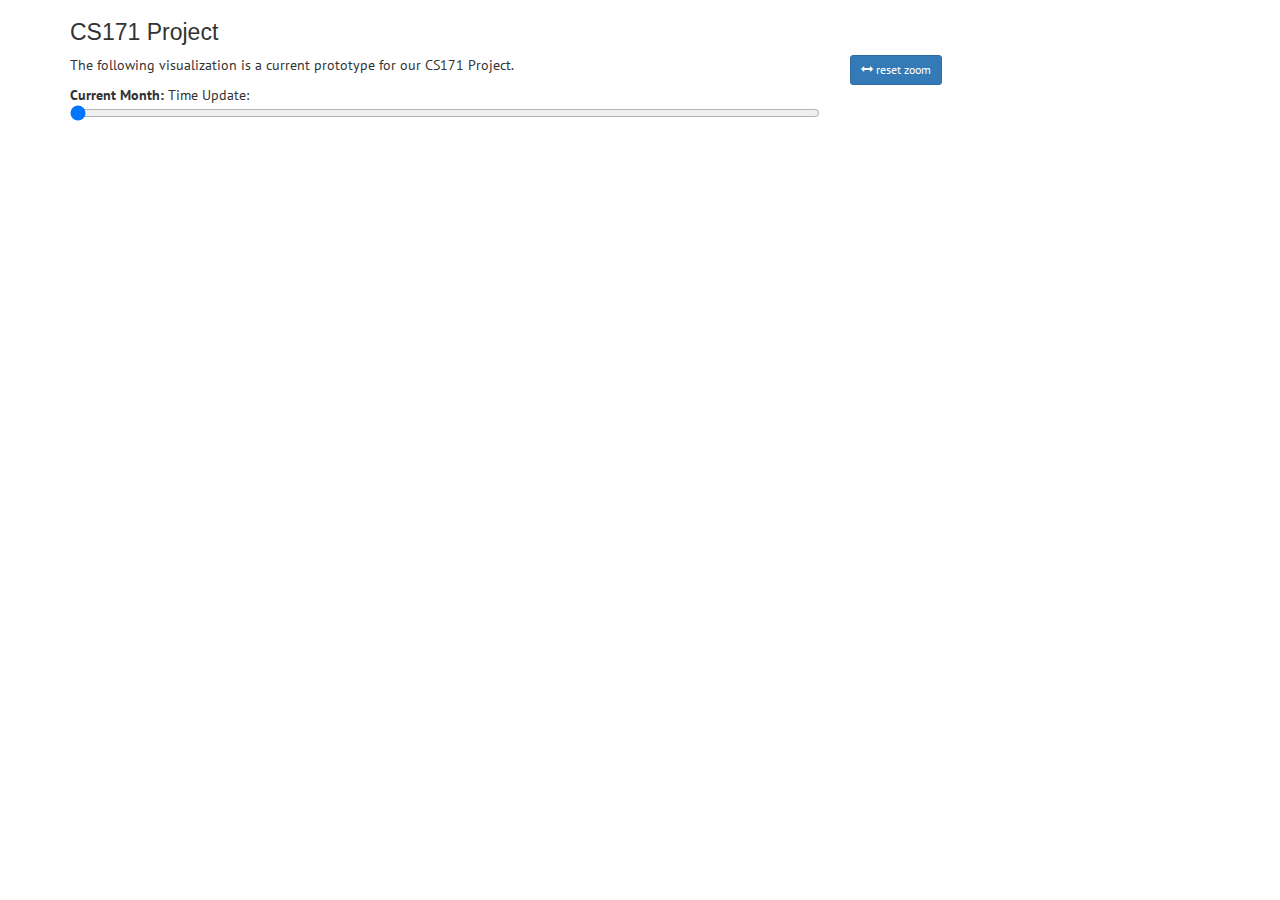
<file: real_index.html>
<!DOCTYPE html>
<html>
<head lang="en">
  <meta charset="UTF-8">
  <title>CS171 Project</title>

  <!-- ADD Libraries-->
  <script src="libs/d3/d3.min.js" charset="utf-8"></script>
  <script src="http://d3js.org/queue.v1.min.js"></script>
  <script src="libs/jquery/jquery-2.1.1.min.js" charset="utf-8"></script>
  <script src="libs/bootstrap/js/bootstrap.min.js" charset="utf-8"></script>

  <!--Stylesheets-->
  <link rel="stylesheet" type="text/css" href="libs/bootstrap/css/bootstrap.min.css">

  <!-- Get some nice font-->
  <link href='http://fonts.googleapis.com/css?family=PT+Sans:400,700' rel='stylesheet' type='text/css'>

    <!-- add own vis classes-->
    <script src = "js/tableview.js"></script>
    <script src = "js/mapview.js"></script>

    <!-- add own stylesheet-->
    <link rel="stylesheet" type="text/css" href="css/myStyle.css">

  </head>
  <body>
    <div class="container">
      <h1>CS171 Project</h1>

      <div class="row">
        <div class="col-md-8 col-sm-12">
         <p> The following visualization is a current prototype for our CS171 Project.</p>
        </div>

      </div>

      <div class="row">
      <div class="col-md-2">
        <button class="btn btn-sm btn-primary" id="fitInBtn"> <span class="glyphicon glyphicon-resize-horizontal"></span> reset zoom </button>
      </div>

      <div class="col-md-8">
        <b>Current Month: </b> <span id="monthInfo"></span>
        Time Update: <input type="range" name="yearmonth" min="23956" max="24182" step="1" value="0" id="slider" oninput = ";"> <br>
      </div>
    </div>

    <div class="row">
      <div class="col-md-7" id="mapVis">
      </div>
      <div class="col-md-5" id="tableVis">
      </div>
    </div>

    <div class="row">
      <div class="col-md-12" id="prioVis">
      </div>
    </div>
  </div>

<script>

$(function() { 
  //////////////////////////////
  ////// GLOBAL VARIABLES //////
  //////////////////////////////
  var mapData;
  var realData = [];
  var econData = {};
  var MyEventHandler = new Object();

  var dateFormatter = d3.time.format("%Y-%m-%d");

  var initVis = function(month) {
    // var MyEventHandler = new Object();

    // var map_vis = new MapVis(d3.select("#mapVis"), mapData, realData, econData, MyEventHandler)
    console.log(month)
    var table_vis = new TableVis(d3.select("#tableVis"), realData, month)

    $(MyEventHandler).bind("selectionChanged", function(event, month) {
      console.log("eventHandler")
      // document.getElementById('brushInfo').innerHTML = dateFormatter(selectionStart) + " -> " + dateFormatter(selectionEnd)
      // map_vis.onSelectionChange(month);
      table_vis.onSelectionChange(month);
    });
  }

  // call this function after both files are loaded -- error should be "null" if no error
  var dataLoaded = function (error, _realData, _econData) {
    if (!error) {
      // console.log(_mapData)
      array = []
      for (x in _realData) {
        array.push(_realData[x])
      }
      realData = array;
      // mapData = _mapData;
      econData = _econData;

      var month = "1996-04"
      initVis(month);
    }
    // svg.append("path")
    //   .datum(topojson.feature(_mapData, _mapData.objects.land))
    //   .attr("class", "land")
    //   .attr("d", path);

    // svg.append("path")
    //   .datum(topojson.mesh(_mapData, _mapData.objects.states, function(a, b) { return a !== b; }))
    //   .attr("class", "states")
    //   .attr("d", path);
    // start = d3.min(allData, function(d) { return d.time })
    // end = d3.max(allData, function(d) { return d.time })

    // document.getElementById('monthInfo').innerHTML = dateFormatter(month)
  }

  var startHere = function() {
    queue()
      // .defer(d3.json, "us.json")
      .defer(d3.json, "data/data.json")
      .defer(d3.json, "data/econdata.json")
      .await(dataLoaded)
  }

  startHere();

  d3.select("#slider").on("input", function(){
    var year = Math.floor(this.value / 12)
    var month = this.value % 12
    if (month == 0) month = 12

    var month_string = month < 10 ? "0" + month : String(month)
    var ans = year + "-" + month

    $(MyEventHandler).trigger("selectionChanged", year + "-" + month_string)
  })
}) // end entire function
</script>
</body>
</html>
</file>
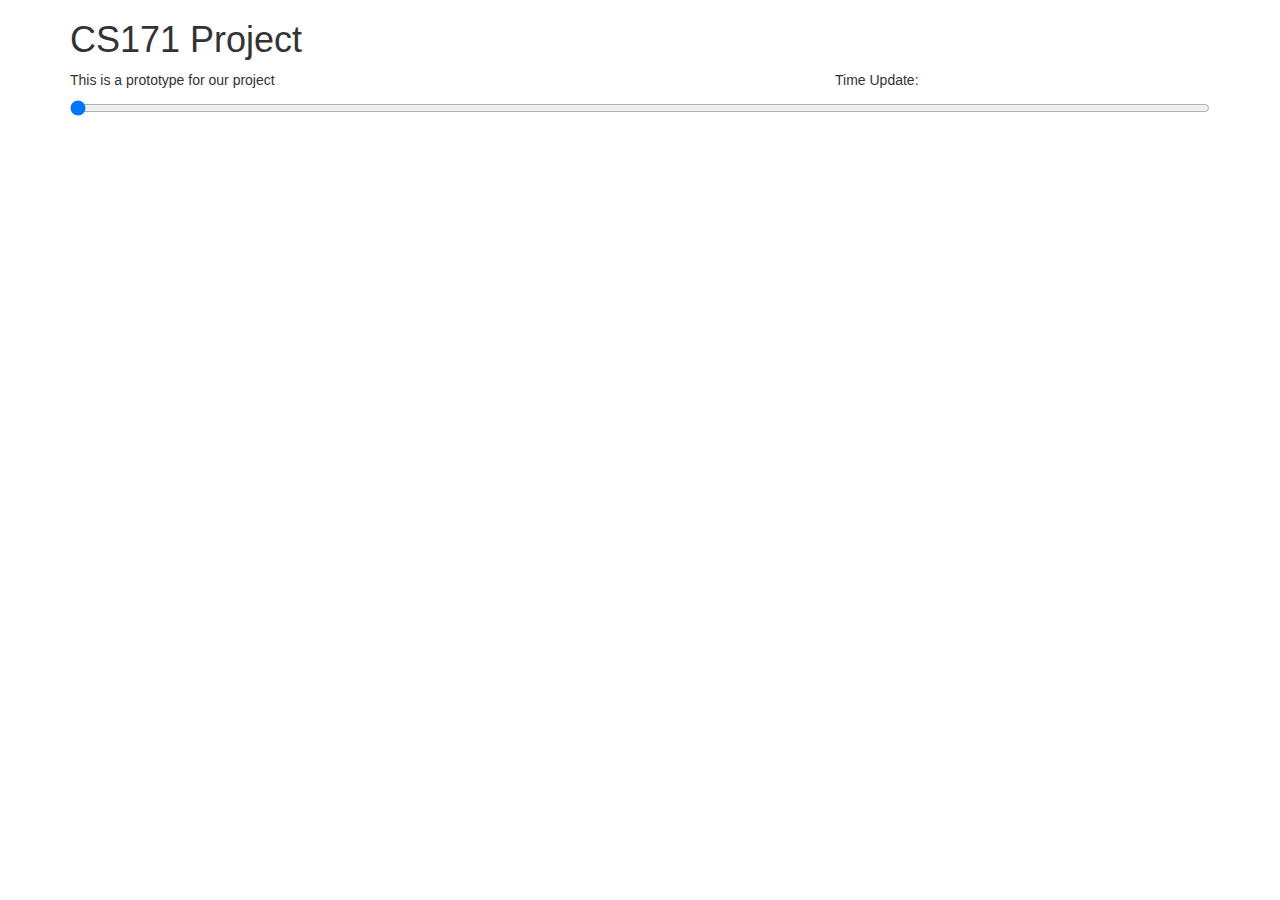
<file: test_index.html>
<!DOCTYPE html>
<html>
<head lang="en">
    <meta charset="UTF-8">
    <style>
		path {
		  fill: none;
		  stroke-linejoin: round;
		}

		.land {
		  fill: #ddd;
		}

		.states,
		.hexagons path {
		  stroke: #fff;
		}
	</style>
    <title>Homework 3 - MyWorld Data</title>

    <!-- ADD Libraries-->
    <script src="libs/d3/d3.min.js" charset="utf-8"></script>
    <script src="libs/jquery/jquery-2.1.1.min.js" charset="utf-8"></script>
    <script src="libs/bootstrap/js/bootstrap.min.js" charset="utf-8"></script>
    <script src="http://d3js.org/d3.geo.projection.v0.min.js"></script>
    <script src="http://d3js.org/queue.v1.min.js"></script>
    <script src="http://d3js.org/topojson.v1.min.js"></script>

    <!--Stylesheets-->
    <link rel="stylesheet" type="text/css" href="libs/bootstrap/css/bootstrap.min.css">

    <!-- Get some nice font-->
    <link href='http://fonts.googleapis.com/css?family=PT+Sans:400,700' rel='stylesheet' type='text/css'>

</head>
<body>
    <div class="container">
        <h1>CS171 Project</h1>

        <div class="row">
            <div class="col-md-8 col-sm-12">
               <p> This is a prototype for our project</p>
            </div>

        </div>
        Time Update: <input type="range" name="yearmonth" min="23956" max="24182" step="1" value="0" id="slider" oninput = ";"> <br>
    </div>
    <script>
		var width = 1200; 
		var height = 700 ;
		var realestatedata;
		var filtereddata;
		/*
		var timeScale = 
		1996-04
		2015-02
		*/
		
	    var projection = d3.geo.albersUsa()
    		.scale(1200)
    		.translate([width / 2, height / 2])
    		.precision(.1);      
	    var svg = d3.select("body").append("svg")
	          .attr("width", width)
	          .attr("height", height);
	    var path = d3.geo.path()
	          .projection(projection);
	    var g = svg.append("g");
	    function createhexagons(yearmonth){
	    	svg.selectAll('.node').remove()
	    	var year = Math.floor(yearmonth / 12)
	    	var month = yearmonth % 12
	    	if (month == 0){
	    		month = 12
	    	}
	    	filtereddata = jQuery.extend(true, {}, realestatedata)
	    	for (x in filtereddata){
	    		filtereddata[x].months = realestatedata[x].months.filter(function(a, b){
	    			var yearmontharray = a.month.split("-");
	    			var currentyear = parseInt(yearmontharray[0])
	    			var currentmonth = parseInt(yearmontharray[1])
	    			if (currentyear == year){
	    				if (currentmonth == month){
	    					return true
	    				}
	    			}
	    			return false
	    		})
	    		//Should be flipped since Jacob flipped Latitude and Longitudes
	    		filtereddata[x].x = projection([filtereddata[x].latitude, filtereddata[x].longitude])[0]
	    		filtereddata[x].y = projection([filtereddata[x].latitude, filtereddata[x].longitude])[1]
	    	}
	    	array = []
    		for (x in filtereddata){
    			array.push(filtereddata[x])
    		}
    		filtereddata = array
	    	console.log('poop');
	    	console.log(filtereddata)
	    	console.log(realestatedata)
	    	var max = d3.max(filtereddata, function(d){return d.months[0].allhomes})
	    	var min = d3.min(filtereddata, function(d){return d.months[0].allhomes})
	    	var radius = d3.scale.linear()
	    		.domain([min, max])
				.range([0, 12]);
	    	/*
	    	svg.selectAll(".nodes")
	    		.data(filtereddata)
	    		.enter().append("circle", ".nodes")
	    		.attr("transform", function(d){
	    			console.log("penis");
	    			return "translate(300,300)"
	    		})
	    		.attr("r", "8px")
	    		.attr("fill", "steelblue")
			
	    	svg.selectAll("nodes")
	    		.data(filtereddata)
    		.enter().append("circle", "nodes")
	    		.attr("cx", 300)
	    		.attr("cy", 300)
	    		.attr("fill", "steelblue")
	    		.attr("r", "8px");
	    	*/
	    	svg.selectAll(".node")
	    		.data(filtereddata)
	    		.enter().append("g")
	    			.attr("class", "node")
	    		.append("circle")
	    		.attr("r", function(d){return radius(d.months[0].allhomes)})
	    		.attr("cx", function(d){return d.x})
	    		.attr("cy", function(d){return d.y})
	    		.attr("fill", "steelblue")

	    	/*
			var node = svg.selectAll(".node")
		        .data(filtereddata)
		      .enter()
		        .append("g").attr("class", "node");
					node.append("circle")
					.attr("r", 5)
					.attr("transform", function(d) { 
          				return "translate("+d.x+","+d.y+")"; 
        			});
        	*/
	    	
	    	console.log(filtereddata);

	    }
	    /*
	    var node = svg.selectAll(".node")
	    		.data([3, 5, 8])
	    		.enter().append("g")
	    			.attr("class", "node");
	    	node.append("circle")
	    		.attr("r", 100)
	    		.attr("cx", function(d,i){return 300*i + 500})
	    		.attr("cy", function(d){return 300})
	    		.attr("fill", "steelblue")
		*/
	      
    	function ready(error, mapstuff, data){
    		console.log(mapstuff)
    		
    		realestatedata = data;
    		console.log(realestatedata)
    	
    		svg.append("path")
    			.datum(topojson.feature(mapstuff, mapstuff.objects.land))
    			.attr("class", "land")
    			.attr("d", path);

    		svg.append("path")
    			.datum(topojson.mesh(mapstuff, mapstuff.objects.states, function(a, b) { return a !== b; }))
    			.attr("class", "states")
    			.attr("d", path);
    		console.log(data)
    		createhexagons(23956);
    	}
    	queue()
    		.defer(d3.json, "us.json")
    		.defer(d3.json, "data/data.json")
    		.await(ready);
    	d3.select("#slider").on("input", function(){
   			createhexagons(this.value);
   		})
    </script>
</body>
</html>
</file>
<file: css/myStyle.css>
body{
    font-family: 'PT Sans', sans-serif;
}

.title {
  text-align: center;
}

.axis text {
    font: 10px sans-serif;
}

.axis line,
.axis path {
    fill: none;
    stroke: #000;
    shape-rendering: crispEdges;
}

.boundingBox{
    cursor: pointer;
    fill: grey;
    fill-opacity: .3;
    pointer-events: all;
}

.brush{
    fill: darkgrey;
    fill-opacity: .5;
    pointer-events: none;
}


svg {
  font: 10px sans-serif;
  width: 100%;
}

.bar {
  cursor: pointer;
}

.bar rect {
  fill: steelblue;
}

.line {
  fill: none;
  stroke: steelblue;
  stroke-width: 0.5px;
}

.area {
  fill: steelblue;
  clip-path: url(#clip);
}

.brush .extent {
  stroke: #fff;
  fill-opacity: .125;
  shape-rendering: crispEdges;
}

div.tooltip {   
  position: absolute;           
  text-align: center;           
  width: 60px;                  
  height: 28px;                 
  padding: 2px;             
  font: 12px sans-serif;        
  /*background: lightsteelblue;   */
  border: 0px;      
  border-radius: 8px;           
  pointer-events: none;         
}

h1 {
  font-family: Tahoma, Arial, Helvetica, sans-serif;
  font-size: 23px;
  font-weight: normal;
}

table {
  border-collapse: collapse;
  font-size:9px;
  font-weight: normal;
}

thead {
  font-weight: bold;
}

table td, table th, caption {
  padding: 3px;
  border: 1px solid gray;;
}

table th {
  cursor: n-resize;
  width: 600px;
}

table th.sorted {
  cursor: s-resize;
}

table td:first-child, table td:nth-child(2) {
  text-align: center;
}

table tr.odd {
  background-color: #EEE;
}

td {
  text-align: right;
  width: 500px;
}

.scroll {
  max-height: 470px;
  overflow: auto;
}

path {
  fill: none;
  stroke-linejoin: round;
}

.land {
  fill: #ddd;
}

.states,
.hexagons path {
  stroke: #fff;
}
</file>
